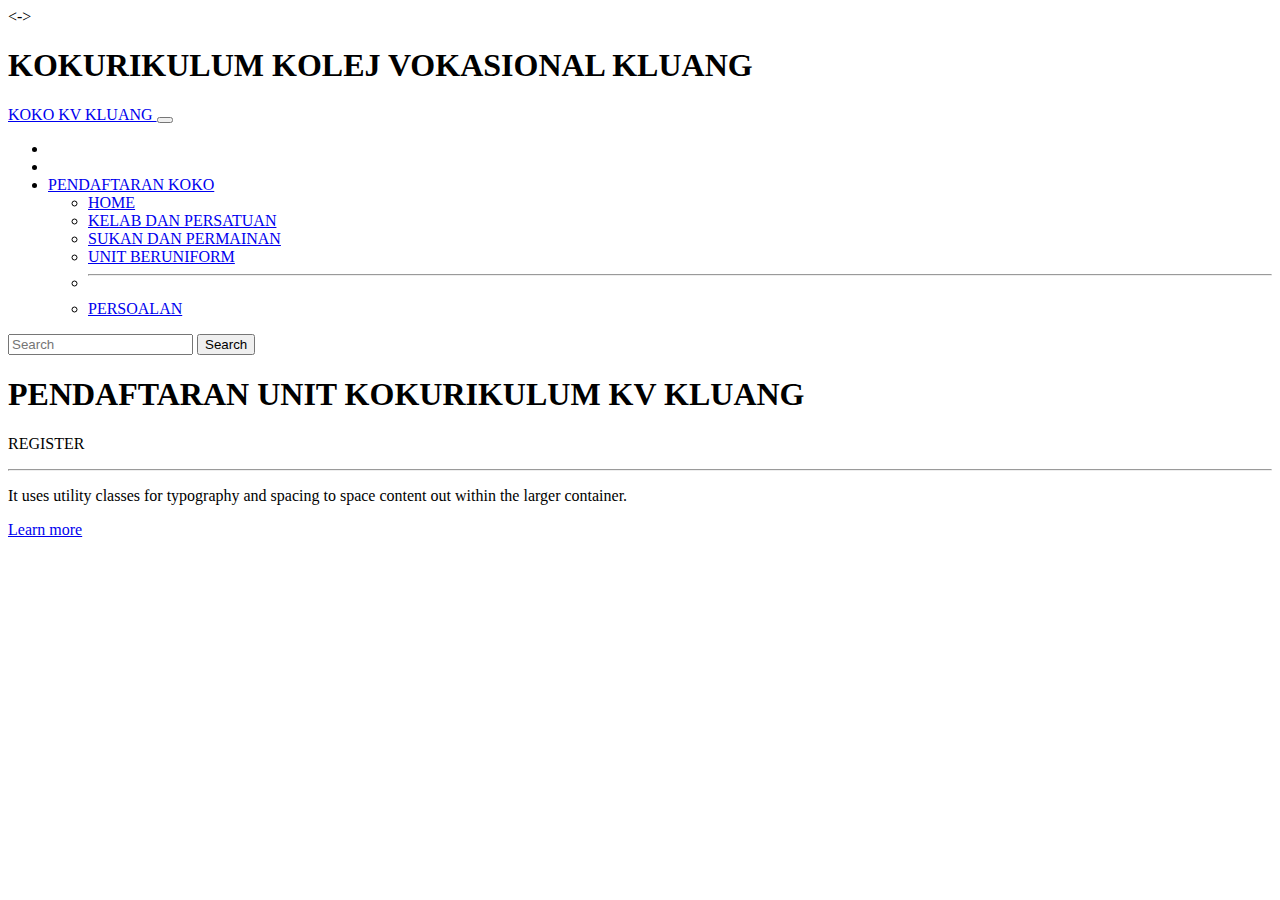
<file: WEBSITE/HOME/index.html>
<!DOCTYPE html>
<html lang="en">
<head>
    <meta charset="UTF-8">
    <meta name="viewport" content="width=>, initial-scale=1.0">

    <!--style bootstrap-->
    <link href="https://cdn.jsdelivr.net/npm/bootstrap@5.0.2/dist/css/bootstrap.min.css" rel="stylesheet" integrity="sha384-EVSTQN3/azprG1Anm3QDgpJLIm9Nao0Yz1ztcQTwFspd3yD65VohhpuuCOmLASjC" crossorigin="anonymous">
    <title>KOLEJ VOKASIONAL KLUANG </title>

    <!--custom CSS-->
    <link rel="stylesheet" href="style.css">
    
</head>
 <->
    <H1>KOKURIKULUM KOLEJ VOKASIONAL KLUANG </H1>

    
    <nav class="navbar navbar-expand-lg navbar-light bg-light">
        <div class="container-fluid">
          <a class="navbar-brand" href="/KOKO KV KLUANG ">KOKO KV KLUANG </a>
          <button class="navbar-toggler" type="button" data-bs-toggle="collapse" data-bs-target="#navbarSupportedContent" aria-controls="navbarSupportedContent" aria-expanded="false" aria-label="Toggle navigation">
            <span class="navbar-toggler-icon"></span>
          </button>
          <div class="collapse navbar-collapse" id="navbarSupportedContent">
            <ul class="navbar-nav me-auto mb-2 mb-lg-0">
              <li class="nav-item">
                <!--sekirannya membuat penambahan -->
                <a class="nav-link active" aria-current="page" href="/"></a>
                <!--end-->              </li>
              <li class="nav-item">
              
              <a class="nav-link" href="#"></a>
              </li>
              <li class="nav-item dropdown">
                <a class="nav-link dropdown-toggle" href="#" id="navbarDropdown" role="button" data-bs-toggle="dropdown" aria-expanded="false">
                  PENDAFTARAN KOKO 
                </a>
                <ul class="dropdown-menu" aria-labelledby="navbarDropdown">
                  <li><a class="dropdown-item" href="/HOME/">HOME</a></li>
                  <li><a class="dropdown-item" href="/KELAB DAN PERSATUAN/">KELAB DAN PERSATUAN </a></li>
                  <li><a class="dropdown-item" href="/SUKAN DAN PERMAINAN/">SUKAN DAN PERMAINAN </a></li>
                  <li><a class="dropdown-item" href="/UNIT BERUNIFORM/">UNIT BERUNIFORM  </a></li>
                  <li><hr class="dropdown-divider"></li>
                  <li><a class="dropdown-item" href="#">PERSOALAN
                  </a></li>
                </ul>
              </li>
            </ul>
            <form class="d-flex">
              <input class="form-control me-2" type="search" placeholder="Search" aria-label="Search">
              <button class="btn btn-outline-success" type="submit">Search</button>
            </form>
          </div>
        </div>
      </nav>
      <!--tempat yg delete bahagian task bar-->
    <script src="https://cdn.jsdelivr.net/npm/bootstrap@5.0.2/dist/js/bootstrap.bundle.min.js" integrity="sha384-MrcW6ZMFYlzcLA8Nl+NtUVF0sA7MsXsP1UyJoMp4YLEuNSfAP+JcXn/tWtIaxVXM" crossorigin="anonymous"></script>
    <div class="container mt-4">
      <div class="jumbotron">
        <h1 class="display-4">PENDAFTARAN UNIT KOKURIKULUM KV KLUANG </h1>
        <p class="lead">REGISTER</p>
        <hr class="my-4">
        <p>It uses utility classes for typography and spacing to space content out within the larger container.</p>
        <a class="btn btn-primary btn-lg" href="#" role="button">Learn more</a>
      </div>
    </div>
</body>
</html>
</file>
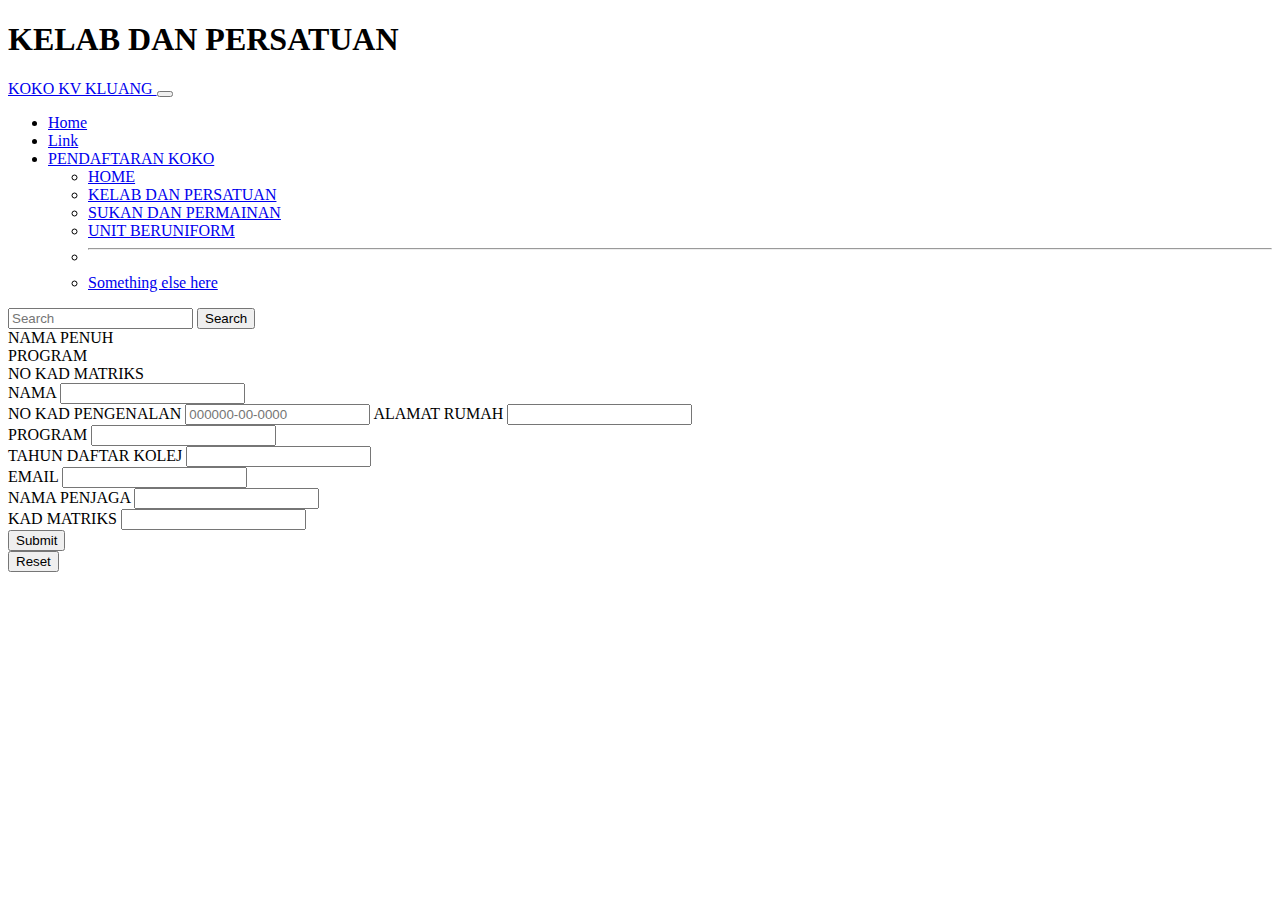
<file: WEBSITE/KELAB DAN PERSATUAN/index.html>
<!DOCTYPE html>
<html lang="en">
<head>
    <meta charset="UTF-8">
    <meta name="viewport" content="width=device-width, initial-scale=1.0">
    <link href="https://cdn.jsdelivr.net/npm/bootstrap@5.0.2/dist/css/bootstrap.min.css" rel="stylesheet" integrity="sha384-EVSTQN3/azprG1Anm3QDgpJLIm9Nao0Yz1ztcQTwFspd3yD65VohhpuuCOmLASjC" crossorigin="anonymous">
    <title>KELAB DAN PERSATUAN </title>
</head>
<body>
  <!-- HEADER -->
    <H1>KELAB DAN PERSATUAN </H1>
    <nav class="navbar navbar-expand-lg navbar-light bg-light">
        <div class="container-fluid">
          <a class="navbar-brand" href="/KOKO KV KLUANG ">KOKO KV KLUANG </a>
          <button class="navbar-toggler" type="button" data-bs-toggle="collapse" data-bs-target="#navbarSupportedContent" aria-controls="navbarSupportedContent" aria-expanded="false" aria-label="Toggle navigation">
            <span class="navbar-toggler-icon"></span>
          </button>
          <div class="collapse navbar-collapse" id="navbarSupportedContent">
            <ul class="navbar-nav me-auto mb-2 mb-lg-0">
              <li class="nav-item">
                <a class="nav-link active" aria-current="page" href="#">Home</a>
              </li>
              <!--penambahan link -->
              <li class="nav-item">
                <a class="nav-link" href="#">Link</a>
              </li>
              <li class="nav-item dropdown">
                <a class="nav-link dropdown-toggle" href="#" id="navbarDropdown" role="button" data-bs-toggle="dropdown" aria-expanded="false">
                  PENDAFTARAN KOKO 
                </a>
                <ul class="dropdown-menu" aria-labelledby="navbarDropdown">
                  <li><a class="dropdown-item" href="/HOME/">HOME</a></li>
                  <li><a class="dropdown-item" href="/KELAB DAN PERSATUAN/">KELAB DAN PERSATUAN </a></li>
                  <li><a class="dropdown-item" href="/SUKAN DAN PERMAINAN/">SUKAN DAN PERMAINAN </a></li>
                  <li><a class="dropdown-item" href="/UNIT BERUNIFORM/">UNIT BERUNIFORM  </a></li>
                  <li><hr class="dropdown-divider"></li>
                  <li><a class="dropdown-item" href="#">Something else here</a></li>
                </ul>
              </li>
            </ul>
            <form class="d-flex">
              <input class="form-control me-2" type="search" placeholder="Search" aria-label="Search">
              <button class="btn btn-outline-success" type="submit">Search</button>
            </form>
          </div>
        </div>
      </nav>
      <!--task bar hitam -->
      
      <!-- <div class="container-fluid bg-dark text-light"> -->
         <div class="row align-items-start"> 
          
          <div class="col border"> 
            NAMA PENUH
          </div> 
           <div class="col border "> 
            PROGRAM 
          </div> 
           <div class="col border"> 
            NO KAD MATRIKS
          </div> 
        </div> 
        <!-- script bar change -->
        <script src="https://cdn.jsdelivr.net/npm/bootstrap@5.0.2/dist/js/bootstrap.bundle.min.js" integrity="sha384-MrcW6ZMFYlzcLA8Nl+NtUVF0sA7MsXsP1UyJoMp4YLEuNSfAP+JcXn/tWtIaxVXM" crossorigin="anonymous"></script> 

       

        <form action="index.php"method="POST"></form>
        <label for="NAMA">NAMA </label>
        <input type="text" id="NAMA" required><br>
        <label for="NO KAD PENGENALAN ">NO KAD PENGENALAN </label>
        <input type="tel" id="NO KAD PENGENALAN " placeholder="000000-00-0000" pattern="[0-9]{6}-[0-9]{2}-[0-9]{4}" required>
        <label for="ALAMAT RUMAH ">ALAMAT RUMAH </label>
        <input type="text" id="ALAMAT RUMAH " required><br>
        <label for="PROGRAM">PROGRAM</label>
        <input type="text" id="PROGRAM" required><BR>
          <label for="TAHUN DAFTAR KOLEJ ">TAHUN DAFTAR KOLEJ</label>
          <input type="text" id="TAHUN DAFTAR KOLEJ" required><BR>
        <label for="EMAIL">EMAIL</label>
        <input type="text" id="EMAIL" required><BR>
        <label for="NAMA PENJAGA">NAMA PENJAGA</label>
        <input type="text" id="NAMA PENJAGA" required><BR>
          <label for="KAD MATRIKS">KAD MATRIKS</label>
          <input type="text" id="KAD MATRIKS" required><BR>
         


        <input type="submit"><BR>
        <input type="reset">
        
</body>
</html>
</file>
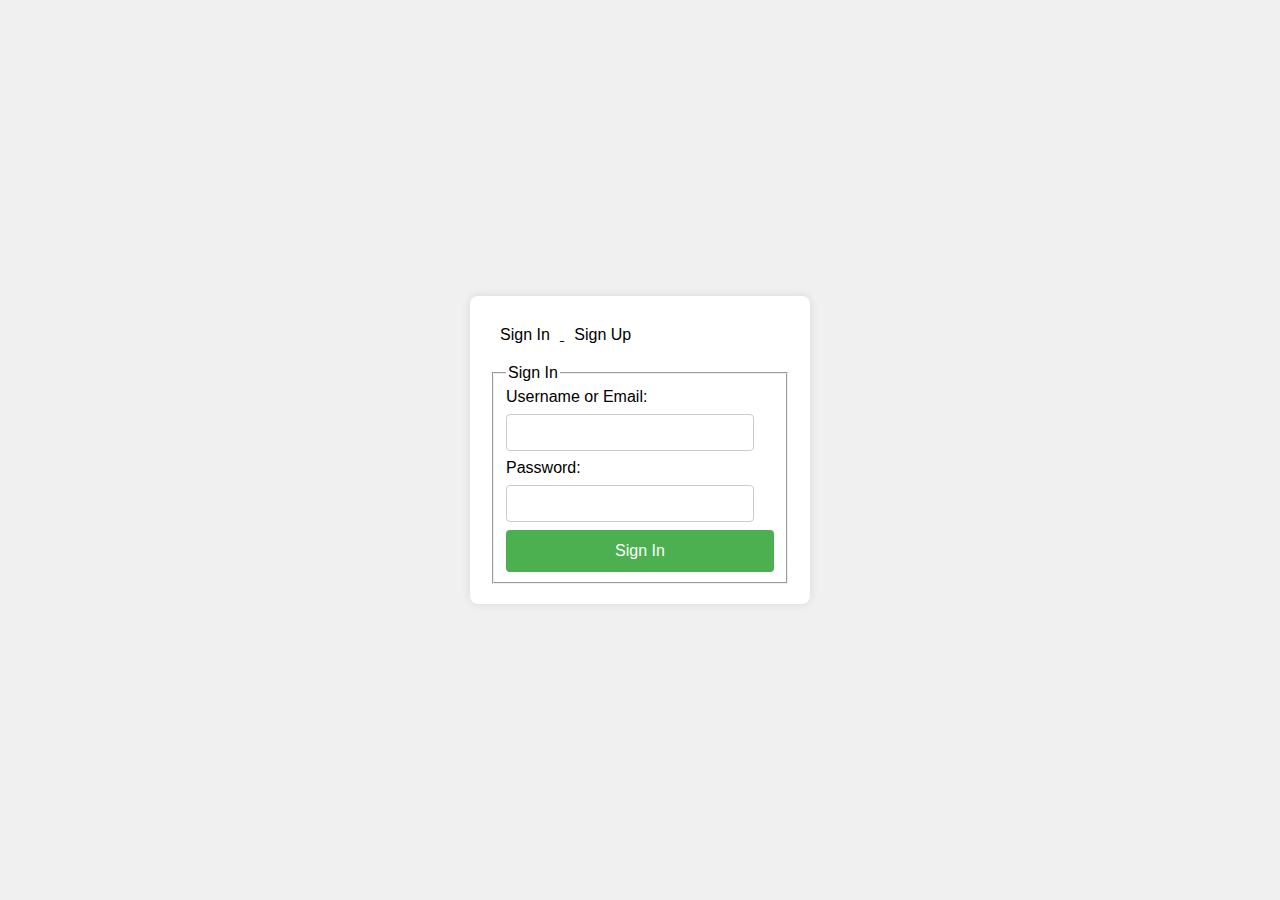
<file: WEBSITE/SIGN IN AND SIGN UP/INDEX.HTML>
<!DOCTYPE html>
<html lang="en">
<head>
    <meta charset="UTF-8">
    <meta name="viewport" content="width=device-width, initial-scale=1.0">
    <title>Sign In / Sign Up</title>
    <style>
        
        /* Basic styling for the form */
        body {
            font-family: Arial, sans-serif;
            background-color: #f0f0f0;
            display: flex;
            justify-content: center;
            align-items: center;
            height: 100vh;
            margin: 0;
            
        }
        form {
            background-color: #fff;
            padding: 20px;
            border-radius: 8px;
            box-shadow: 0 0 10px rgba(0,0,0,0.1);
            width: 300px;
        }
        input[type="text"], input[type="email"], input[type="password"] {
            width: calc(100% - 20px);
            padding: 10px;
            margin: 8px 0;
            border: 1px solid #ccc;
            border-radius: 4px;
            box-sizing: border-box;
        }
        input[type="submit"] {
            background-color: #4CAF50;
            color: white;
            padding: 12px 20px;
            border: none;
            border-radius: 4px;
            cursor: pointer;
            width: 100%;
            font-size: 16px;
        }
        input[type="submit"]:hover {
            background-color: #4945a0;
        }
        .toggle-btn {
            display: flex;
            justify-content: space-between;
            margin-bottom: 10px;
        }
        .toggle-btn button {
            flex: 1;
            padding: 10px;
            border: none;
            background-color: transparent;
            cursor: pointer;
            font-size: 16px;
        }
        .active {
            background-color: #cccccc;
        }
    </style>
</head>
<body>
    <div class="container">
        <form id="auth-form" action="/authenticate" method="post">
            <div class="toggle-btn">
                <a href="SUKAN DAN PERMAINAN ">
                   <button type="button" id="signin-btn" class="active">Sign In</button>
                   <button type="button" id="signup-btn">Sign Up</button>
                </a>
            </div>
            <fieldset id="signin-section">
                <legend>Sign In</legend>
                <label for="signin-username">Username or Email:</label>
                <input type="text" id="signin-username" name="signin-username" required>
                <label for="signin-password">Password:</label>
                <input type="password" id="signin-password" name="signin-password" required>
                <input type="submit" value="Sign In">
            </fieldset>
            <fieldset id="signup-section" style="display: none;">
                <legend>Sign Up</legend>
                <label for="signup-fullname">Full Name:</label>
                <input type="text" id="signup-fullname" name="signup-fullname" required>
                <label for="signup-email">Email:</label>
                <input type="email" id="signup-email" name="signup-email" required>
                <label for="signup-username">Username:</label>
                <input type="text" id="signup-username" name="signup-username" required>
                <label for="signup-password">Password:</label>
                <input type="password" id="signup-password" name="signup-password" required>
                <input type="submit" value="Sign Up">
            </fieldset>
        </form>
    </div>
    <!--copy from login-->
      <!-- Bootstrap JS and dependencies -->
  <script src="https://code.jquery.com/jquery-3.5.1.slim.min.js"></script>
  <script src="https://cdn.jsdelivr.net/npm/@popperjs/core@2.5.4/dist/umd/popper.min.js"></script>
  <script src="https://stackpath.bootstrapcdn.com/bootstrap/4.5.2/js/bootstrap.min.js"></script>

  <!-- Custom JavaScript for form handling -->
  <script>
    // Handle form submission
    document.getElementById('signin-form').addEventListener('submit', function(event) {
      event.preventDefault(); // Prevent the default form submit

      // Perform your sign-in logic here (e.g., validate credentials, redirect user)
      // For demonstration purposes, alert the entered username and redirect to a welcome page
      var username = document.getElementById('username').value;
      alert('Welcome, ' + username + '!'); // Replace with your logic

      // Example redirect
      window.location.href = 'welcome.html'; // Replace with your actual welcome page URL
    });
  </script>

</body>
</html>
<!--end-->
    
    <script>

        // JavaScript to toggle between sign-in and sign-up sections
        const signinBtn = document.getElementById('signin-btn');
        const signupBtn = document.getElementById('signup-btn');
        const signinSection = document.getElementById('signin-section');
        const signupSection = document.getElementById('signup-section');

        signinBtn.addEventListener('click', () => {
            signinBtn.classList.add('active');
            signupBtn.classList.remove('active');
            signinSection.style.display = 'block';
            signupSection.style.display = 'none';
        });

        signupBtn.addEventListener('click', () => {
            signupBtn.classList.add('active');
            signinBtn.classList.remove('active');
            signupSection.style.display = 'block';
            signinSection.style.display = 'none';
            
        });
    </script>
</body>
</html>
</file>
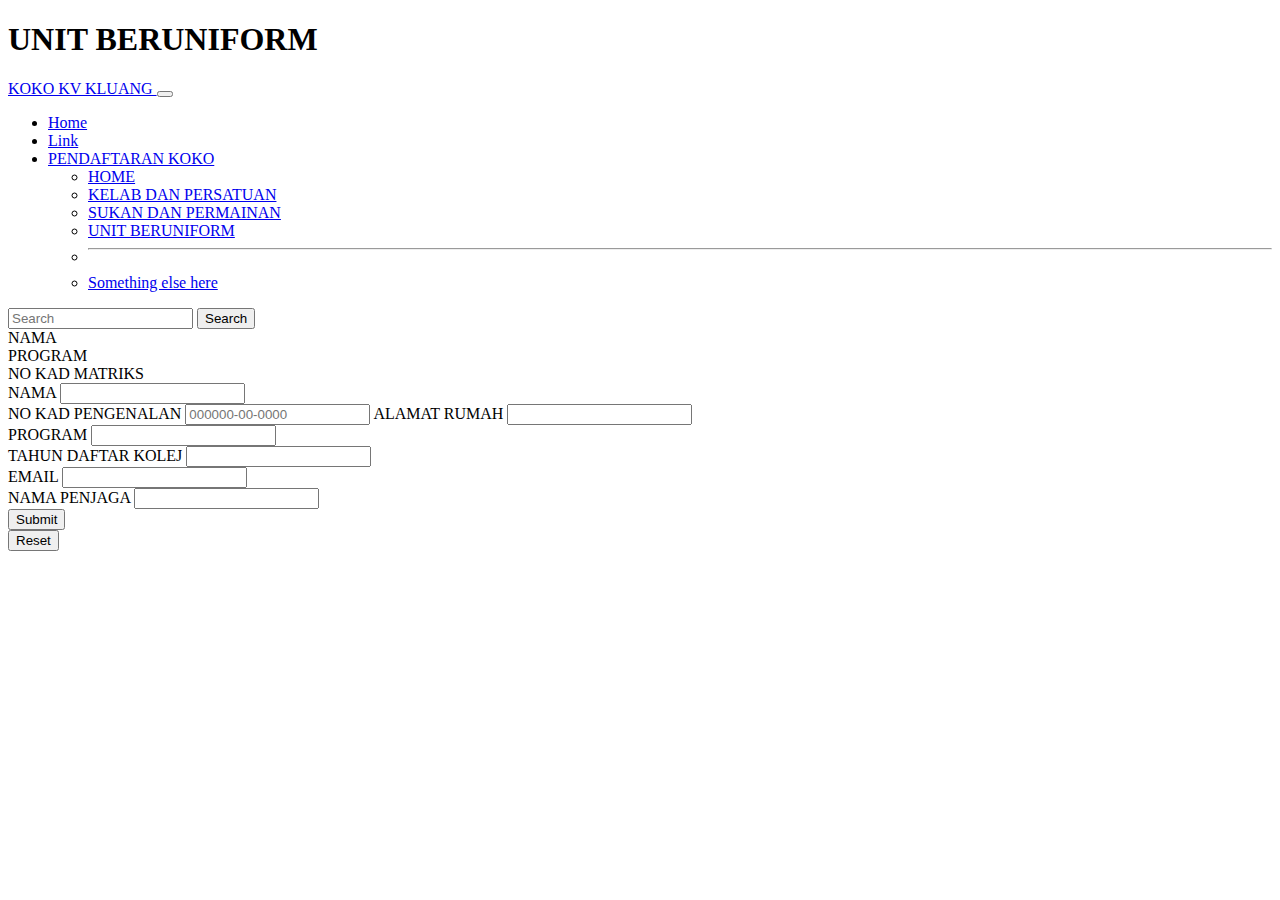
<file: WEBSITE/UNIT BERUNIFORM/index.html>
<!DOCTYPE html>
<html lang="en">
<head>
    <meta charset="UTF-8">
    <meta name="viewport" content="width=>, initial-scale=1.0">
    <link href="https://cdn.jsdelivr.net/npm/bootstrap@5.0.2/dist/css/bootstrap.min.css" rel="stylesheet" integrity="sha384-EVSTQN3/azprG1Anm3QDgpJLIm9Nao0Yz1ztcQTwFspd3yD65VohhpuuCOmLASjC" crossorigin="anonymous">
    <title>UNIT BERUNIFORM   </title>
</head>
<body>
    <h1>UNIT BERUNIFORM </h1>
    <nav class="navbar navbar-expand-lg navbar-light bg-light">
        <div class="container-fluid">
          <a class="navbar-brand" href="/KOKO KV KLUANG ">KOKO KV KLUANG </a>
          <button class="navbar-toggler" type="button" data-bs-toggle="collapse" data-bs-target="#navbarSupportedContent" aria-controls="navbarSupportedContent" aria-expanded="false" aria-label="Toggle navigation">
            <span class="navbar-toggler-icon"></span>
          </button>
          <div class="collapse navbar-collapse" id="navbarSupportedContent">
            <ul class="navbar-nav me-auto mb-2 mb-lg-0">
              <li class="nav-item">
                <a class="nav-link active" aria-current="page" href="#">Home</a>
              </li>
              <li class="nav-item">
                <a class="nav-link" href="#">Link</a>
              </li>
              <li class="nav-item dropdown">
                <a class="nav-link dropdown-toggle" href="#" id="navbarDropdown" role="button" data-bs-toggle="dropdown" aria-expanded="false">
                  PENDAFTARAN KOKO 
                </a>
                <ul class="dropdown-menu" aria-labelledby="navbarDropdown">
                  <li><a class="dropdown-item" href="/HOME/">HOME</a></li>
                  <li><a class="dropdown-item" href="/KELAB DAN PERSATUAN/">KELAB DAN PERSATUAN </a></li>
                  <li><a class="dropdown-item" href="/SUKAN DAN PERMAINAN/">SUKAN DAN PERMAINAN </a></li>
                  <li><a class="dropdown-item" href="/UNIT BERUNIFORM/">UNIT BERUNIFORM  </a></li>
                  <li><hr class="dropdown-divider"></li>
                  <li><a class="dropdown-item" href="#">Something else here</a></li>
                </ul>
              </li>
            </ul>
            <form class="d-flex">
              <input class="form-control me-2" type="search" placeholder="Search" aria-label="Search">
              <button class="btn btn-outline-success" type="submit">Search</button>
            </form>
          </div>
        </div>
      </nav>
      <!-- <div class="container-fluid bg-dark text-light"> -->
        <div class="row align-items-start">
          <div class="col border">
            NAMA 
          </div>
          <div class="col border">
            PROGRAM 
          </div>
          <div class="col border ">
            NO KAD MATRIKS
          </div>
        </div>
        <!-- script bar change  -->
      <script src="https://cdn.jsdelivr.net/npm/bootstrap@5.0.2/dist/js/bootstrap.bundle.min.js" integrity="sha384-MrcW6ZMFYlzcLA8Nl+NtUVF0sA7MsXsP1UyJoMp4YLEuNSfAP+JcXn/tWtIaxVXM" crossorigin="anonymous"></script>
              <!--HTML FORM -->
              <form action="index.php"method="POST"></form>
              <label for="NAMA">NAMA </label>
              <input type="text" id="NAMA" required><br>
              <label for="NO KAD PENGENALAN ">NO KAD PENGENALAN </label>
              <input type="tel" id="NO KAD PENGENALAN " placeholder="000000-00-0000" pattern="[0-9]{6}-[0-9]{2}-[0-9]{4}" required>
              <label for="ALAMAT RUMAH ">ALAMAT RUMAH </label>
              <input type="text" id="ALAMAT RUMAH " required><br>
              <label for="PROGRAM">PROGRAM</label>
              <input type="text" id="PROGRAM" required><BR>
                <label for="TAHUN DAFTAR KOLEJ ">TAHUN DAFTAR KOLEJ</label>
                <input type="text" id="TAHUN DAFTAR KOLEJ" required><BR>
              <label for="EMAIL">EMAIL</label>
              <input type="text" id="EMAIL" required><BR>
              <label for="NAMA PENJAGA">NAMA PENJAGA</label>
              <input type="text" id="NAMA PENJAGA" required><BR>

                <input type="submit"><BR>
                  <input type="reset">

</body>
</html>
</file>
<file: WEBSITE/HOME/style.css>

</file>
